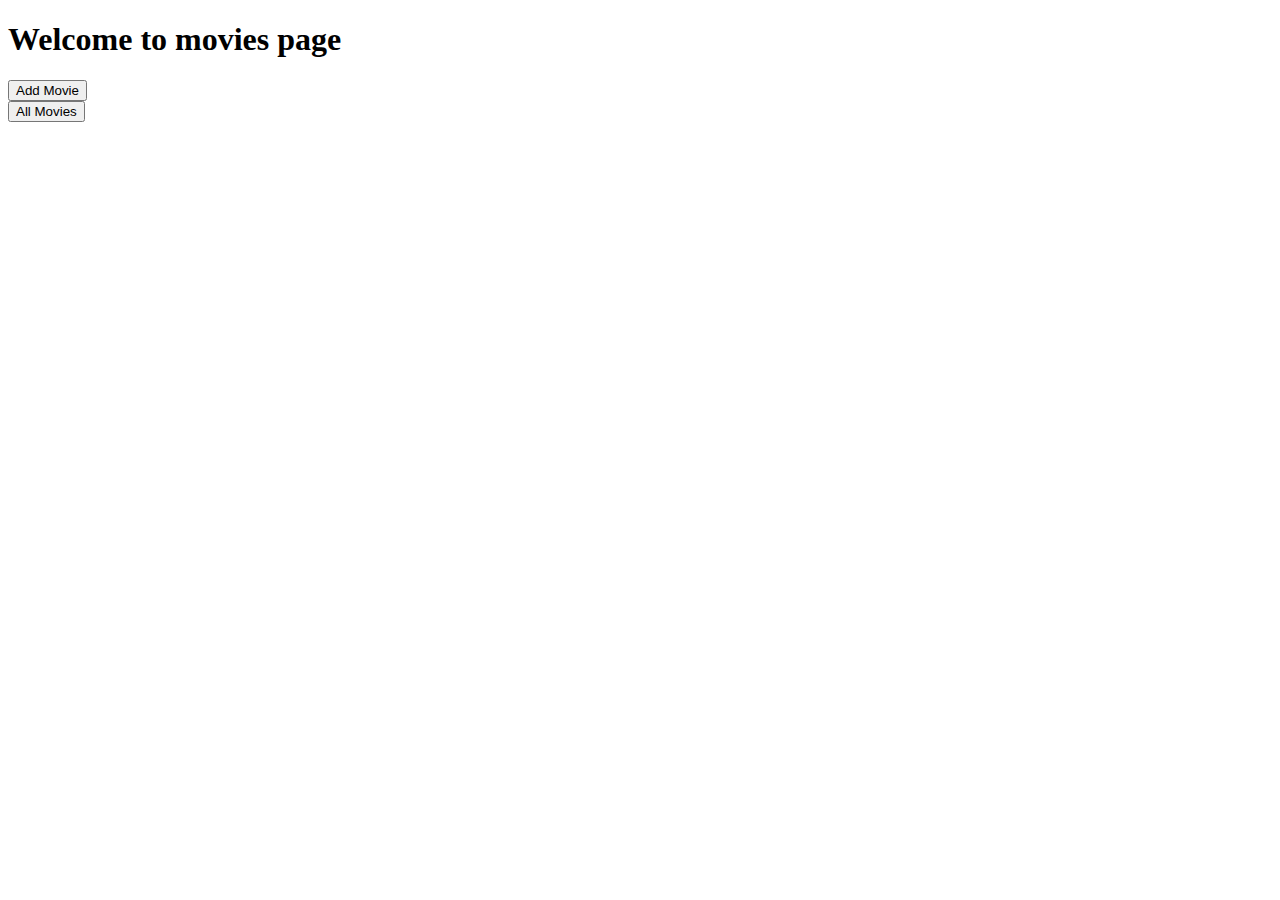
<file: movieProject/templates/firstApp/index.html>
<!DOCTYPE html>
<html lang="en">
<head>
    <meta charset="UTF-8">
    <meta http-equiv="X-UA-Compatible" content="IE=edge">
    <meta name="viewport" content="width=device-width, initial-scale=1.0">
    <title>Welcome</title>
</head>
<body>
    <main >
        <h1>Welcome to movies page</h1>
        <div><a href="/addMovie"><button>Add Movie</button></a></div>
        <div><a href="/allMovies"><button>All Movies</button></a></div>

    </main>
</body>
</html>
</file>
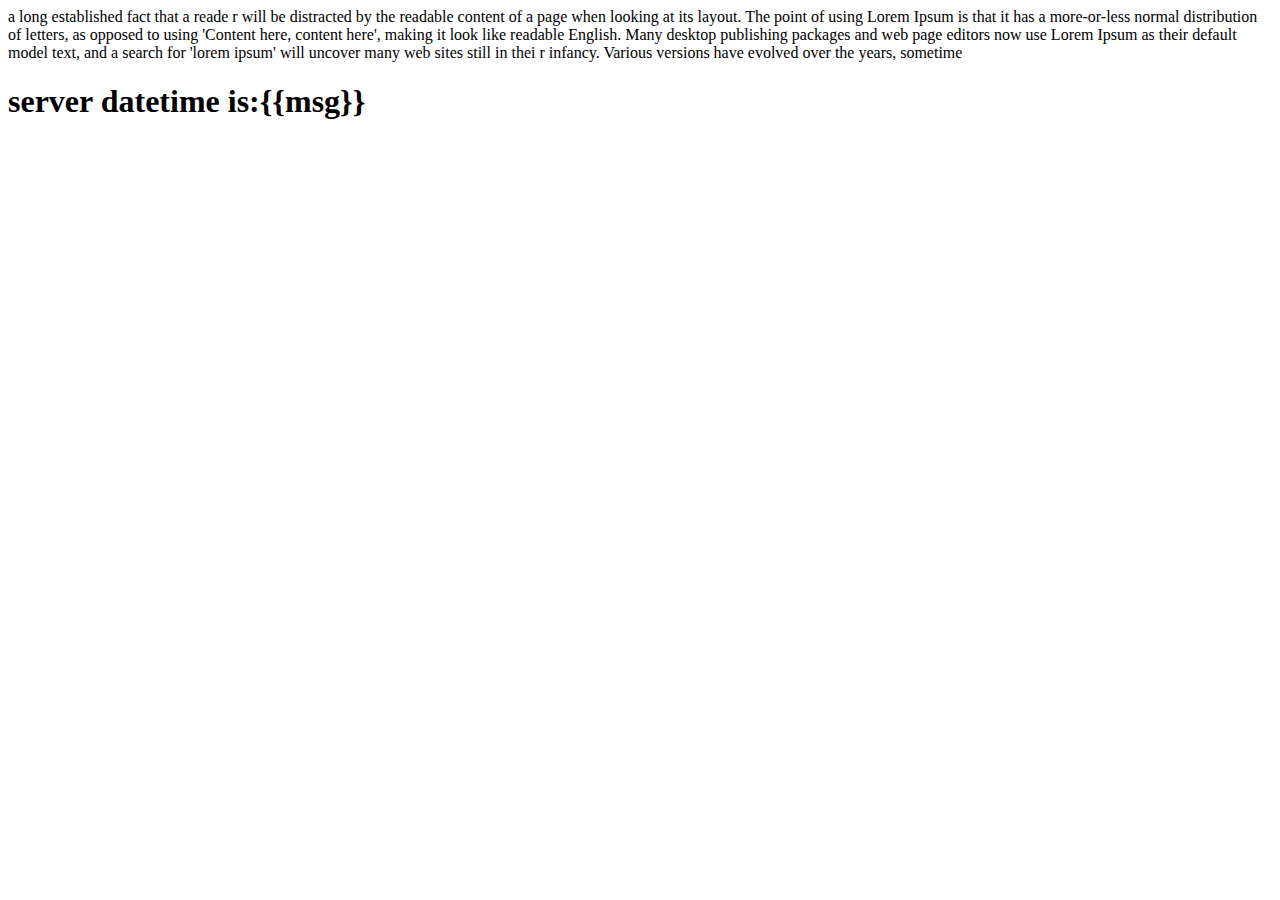
<file: 3.templateProject/templates/testApp/wish.html>
<html>
    <head>
        <title>my template</title>
    </head>
    <body>
        <p> a long established fact that a reade
            r will be distracted by the readable
             content of a page when looking at its 
             layout. The point of using Lorem Ipsum 
             is that it has a more-or-less normal distribution 
             of letters, as opposed to using 'Content here, content 
             here', making it look like readable English. 
             Many desktop publishing packages and web page
              editors now use Lorem Ipsum as their default
               model text, and a search for 'lorem ipsum' 
               will uncover many web sites still in thei
               r infancy. Various versions have evolved 
               over the years, sometime</p>
            <h1>server datetime is:{{msg}}</h1>
    </body>
</html>
</file>
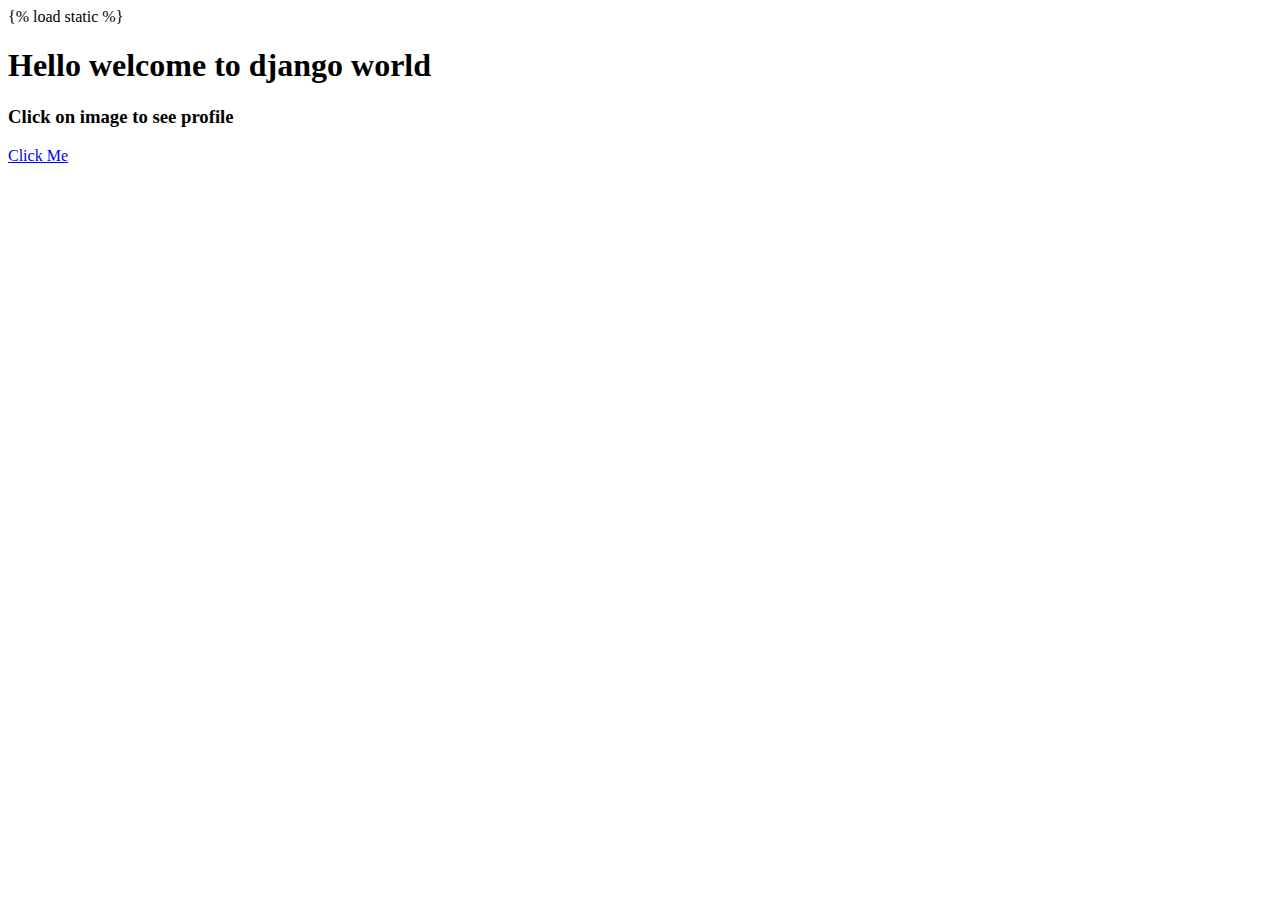
<file: 4.staticFilesProject/templates/firstApp/welcome.html>
<!DOCTYPE html>
{% load static %}
<html>
    <head>
        <title>My template</title>
    </head>
    <body>
        <h1> Hello welcome to django world</h1>
        <h3>Click on image to see profile</h3>
        <div>
            
             <a href="/profile">
                Click Me 
            </a>
            
        </div>
    </body>
</html>
</file>
